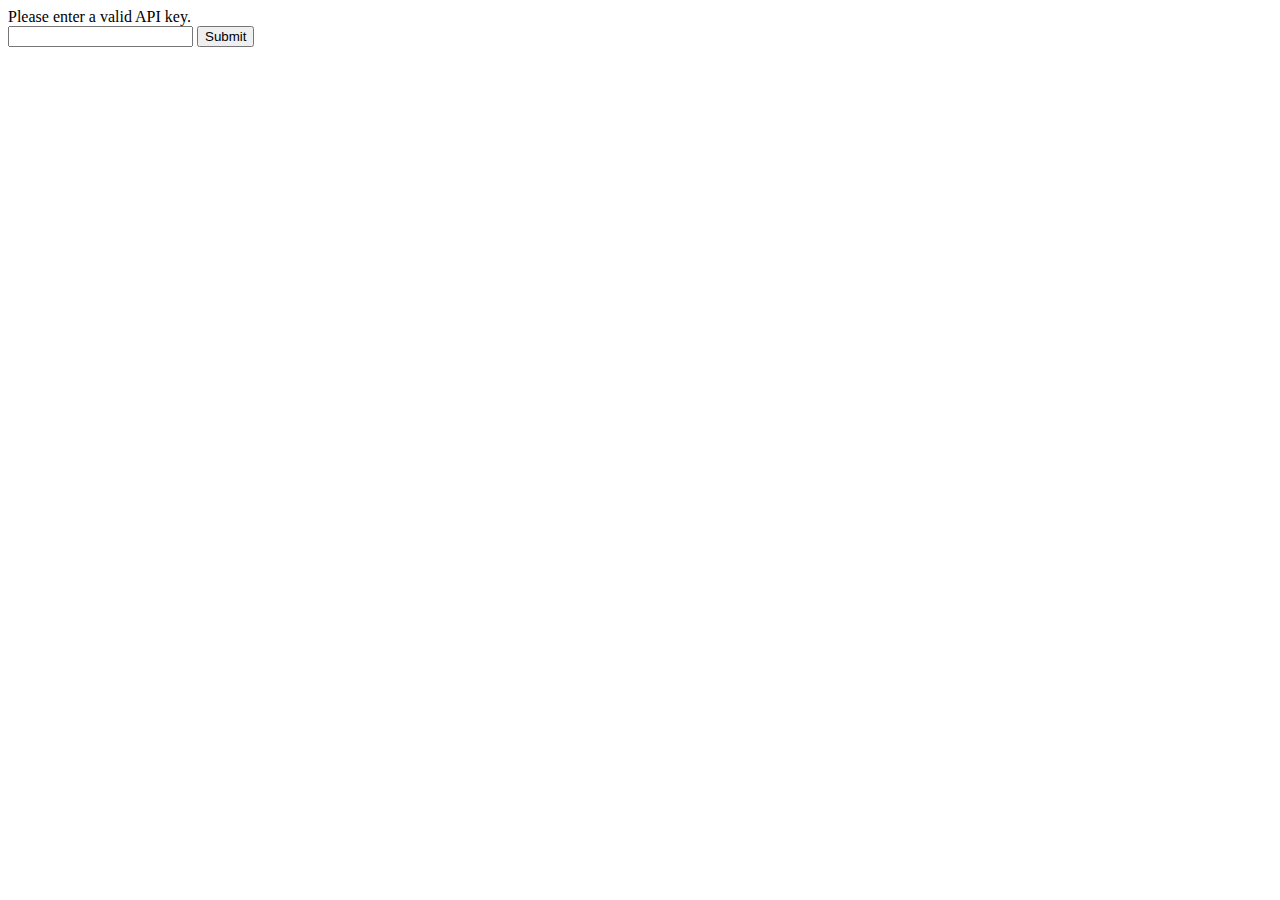
<file: index.html>
<html>
    <head>
        <meta charset="UTF-8">
        <title></title>
        <link rel="stylesheet" href="style.css">
    </head>
    <body onload ="fetchContacts()">
        <div id="table">Contacts loading...</div>
        <button id="refresh" type="button">Refresh</button>
        <button id="addContact"type="button">Add Contacts</button>

        <script src="config.js"></script>
        <script>
         document.getElementById("refresh").addEventListener('click',fetchContacts);
         document.getElementById("addContact").addEventListener('click',addContact);
           
         function  fetchContacts(){

                fetch (rootPath + "controller/get-contacts/")
                .then(function(response){
                    return response.json();
                })

                    .then(function(data){
                       displayOutput(data);
                       console.log(data);
                    })
                    }
                function displayOutput(data){
                    output ="<table>";
                    
                    for (a  in data){
                        output  +=`

                        <tr onclick="editContact(${data[a].id})">
                            <td><img src="${rootPath}controller/uploads/${data[a].avatar}"/></td>
                            <td><h5>${data[a].firstname} </h5></td>
                            <td><h5>${data[a].lastname} </h5></td>
                        </tr>
                        `
                    
  
                     }
                     output +="</table>";
                     document.getElementById("table").innerHTML = output; 
                     
                     
                }
            
                function addContact(){
                    window.open("add-contact.html","_self");
                }
            
                function editContact(id){
                    window.open("edit-contact.html?id="+id,"_self");
                }

        </script>

    </body>
</html>
</file>
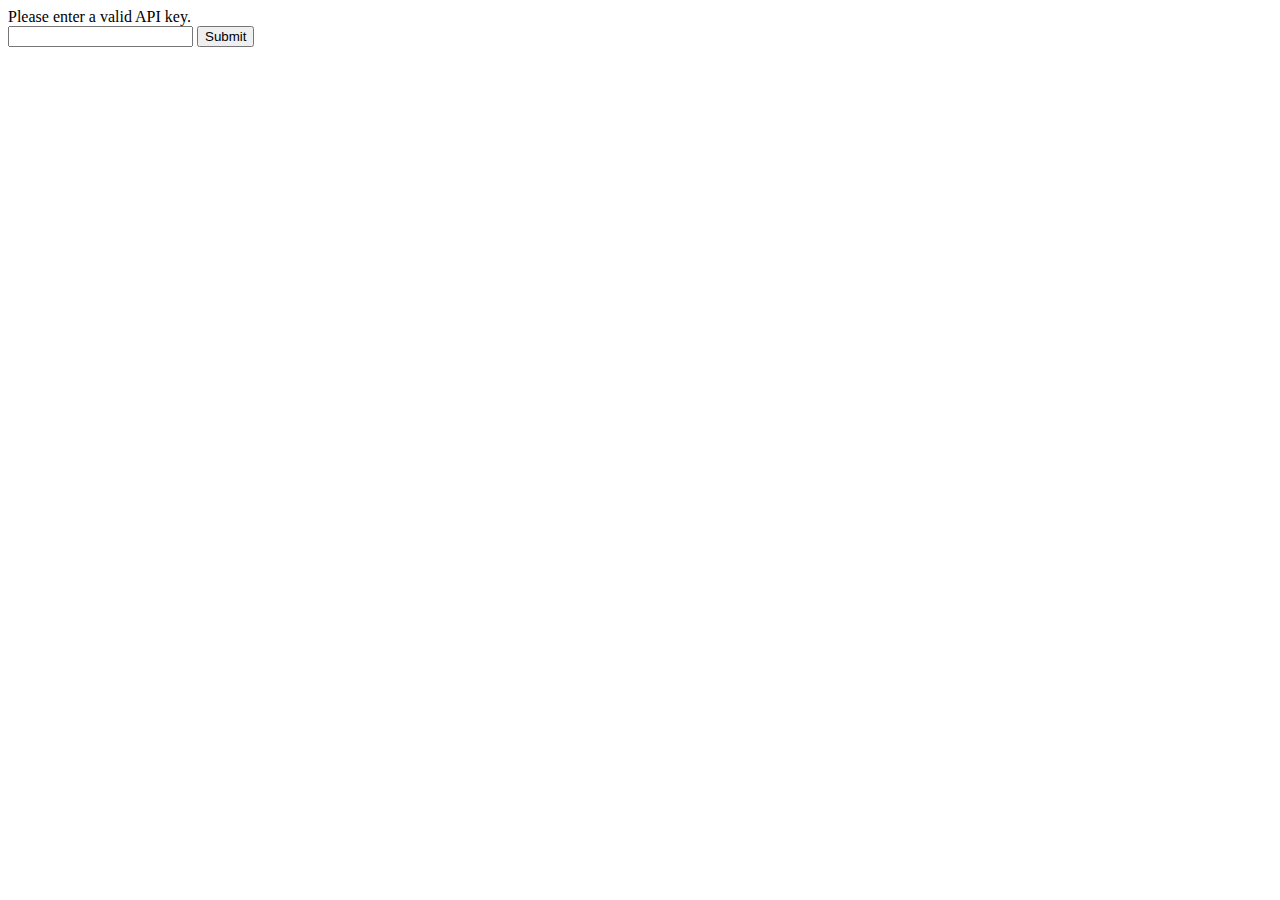
<file: add-contact.html>
<html>
    <head>
        <meta charset="UTF-8">
    </head>

<body>
    <br/>
    <form id="editForm">
        <label for="firstname">First name</label>
        <input type="text" name="firstname" id="firstname"><br/>
        <label for="lastname">Last name</label>
        <input type="text" name="lastname" id="lastname"><br/>
        <label for="mobile">Mobile</label>
        <input type="text" name="mobile" id="mobile"><br/>
        <label for="email">Email</label>
        <input type="text" name="email" id="email"><br/>
        <label for="avatar">Select a file</label><br/>
        <input type="file" name="avatar"= id="avatar"><br/>
        <button type="submit" id="submitForm">Sumbit</button>


    </form>
    <br/>
    <button id="homeLink" type="button">Home</button>
    
    <script src="config.js"></script>
    <script>

        document.getElementById("submitForm").addEventListener('click',submitForm);
        document.getElementById("homeLink").addEventListener('click',homeLink);

        function submitForm(e){
            e.preventDefault();

            const form= new FormData(document.querySelector('#editForm'));        
            form.append('apiKey',apiKey);

            fetch(rootPath +'controller/insert-contact/', {      
                method:'POST',
                headers:{'Accept':'application/json,*.*'},
                body:form

            })
            .then(function(response){
                return response.text();
            })
            .then(function(data){
                if(data=="1"){
                    alert("Contact added.");
                    homeLink();
                }else{
                    alert(data);
                    homeLink();
                }

            })
    }
    function homeLink(){
        window.open("index.html","_self");
    }

    </script>

</body>
    </html>
</file>
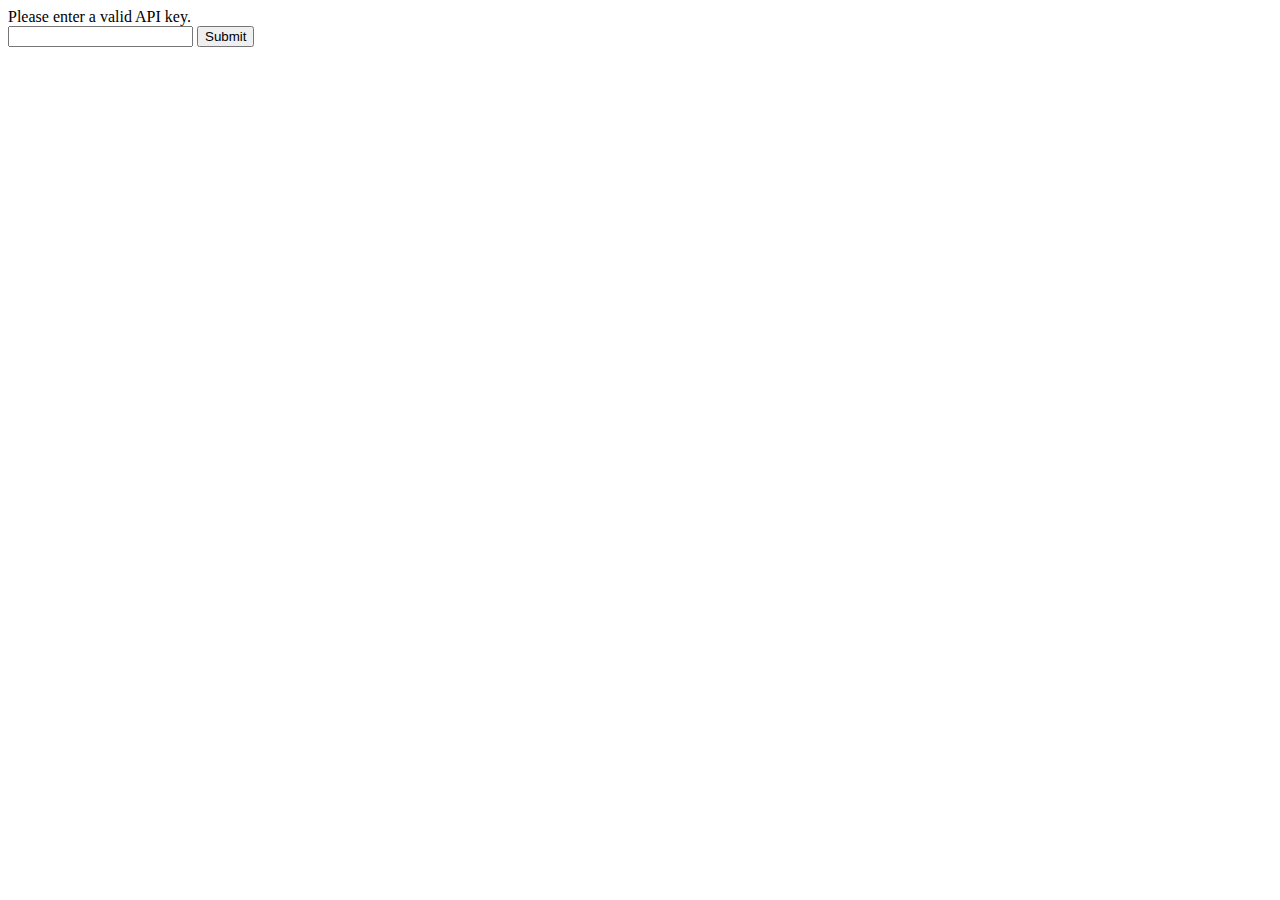
<file: edit-contact.html>
<html>
    <head>
        <meta charset="UTF-8">
        <title></title>
        

        <body onload="getContact()">
            <div id="avatarImage"></div>
            <form id="editForm">
                <label for="firstname">First name</label>
                <input type="text" name="firstname" id="firstname" readonly><br/>
                <label for="lastname">Lastname</label>
                <input type="text"name="lastname"id="lastname"readonly><br/>
                <label for="mobile">Mobile</label>
                <input type="text"name="mobile"id="mobile"readonly><br/>
                <label for="email">Email</label>
                <input type="text"name="email"id="email"readonly><br/>
                <label for="avatar" id ="avatarLabel"hidden>Change profile image</label><br/>
                <input type="file"name="avatar"id="avatar"hidden><br/>
                <input type="file"name="avatar"id="avatar"hidden><br/>
                <br/>
                <button type="submit"id="submitForm" hidden>Submit</button>

            </form>
            <br/><br/>
            <button id="homeLink"type="button">Home</button>
            <button id="editContact"type="button">Edit</button>
            <button id="deleteContact"type="button">Delete</button>

            <script src="config.js"></script>
            <script>
                var id=getId(); 
                document.getElementById("homeLink").addEventListener('click',homeLink);
                document.getElementById("editContact").addEventListener('click',editContact);
                document.getElementById("submitForm").addEventListener('click',submitForm);
                document.getElementById("deleteContact").addEventListener('click',deleContact);
                
             

                function getId(){
                    var url=window.location.href;
                    var pos= url.search("=");
                    var id=url.slice(pos+1);
                    return id;
                }

                function getContact(){
                    fetch(rootPath +'controller/get-contacts/?id='+id)
                    .then(function(response){
                        return response.json();
                    })
                    .then(function(data){
                        displayOutput(data);
                       
                    })
                }


                function homeLink(){
                    window.open("index.html","_self");
                }

                function displayOutput(data){
                    avatarImg = `
                    <img src="${rootPath}/controller/uploads/${data[0].avatar}" width="200"/>`;
                    
                    document.getElementById("avatarImage").innerHTML = avatarImg;
                    document.getElementById("firstname").value= data[0].firstname;
                    document.getElementById("lastname").value= data[0].lastname;
                    document.getElementById("mobile").value= data[0].mobile;
                    document.getElementById("email").value= data[0].email;
                    document.getElementById("avatar").value= data[0].avatar;
                
                }
                function editContact(){
                    document.getElementById("firstname").readOnly= false;
                    document.getElementById("lastname").readOnly= false;
                    document.getElementById("mobile").readOnly= false;
                    document.getElementById("email").readOnly= false;
                    document.getElementById("avatar").hidden= false;
                    document.getElementById("submitForm").hidden= false;
                }

                function submitForm(e){
                    e.preventDefault();


                    const form = new FormData(document.querySelector("#editForm"));
                    form.append('apiKey',apiKey);
                    form.append('id',id); 

                    fetch(rootPath +'controller/edit-contact/', {
                    method:'POST',
                    headers:{'Accept':'application/json,*.*'},
                    body:form
         }) 
                    .then(function(response){
                     return response.text();
           })
                    .then(function(data){
                    if(data=="1"){
                    alert("Contact edited.");
                    homeLink();
                    }else{
                    alert(data);
                     homeLink();
     }
      })
                }
                function deleContact(){
                    var confirmDelete =confirm("delete contact.Are you sure?");

                    if(confirmDelete == true){
                        fetch(rootPath+ 'controller/delete-contact/?id='+id)
                        .then(function(response){
                            return response.text();
                        })
                        .then(function(data){
                            if(data=="1"){
                                homeLink();
                                alert(data);

                            }
                        })
                    }
                }

              
              
            </script>



      </body>
</html>
</file>
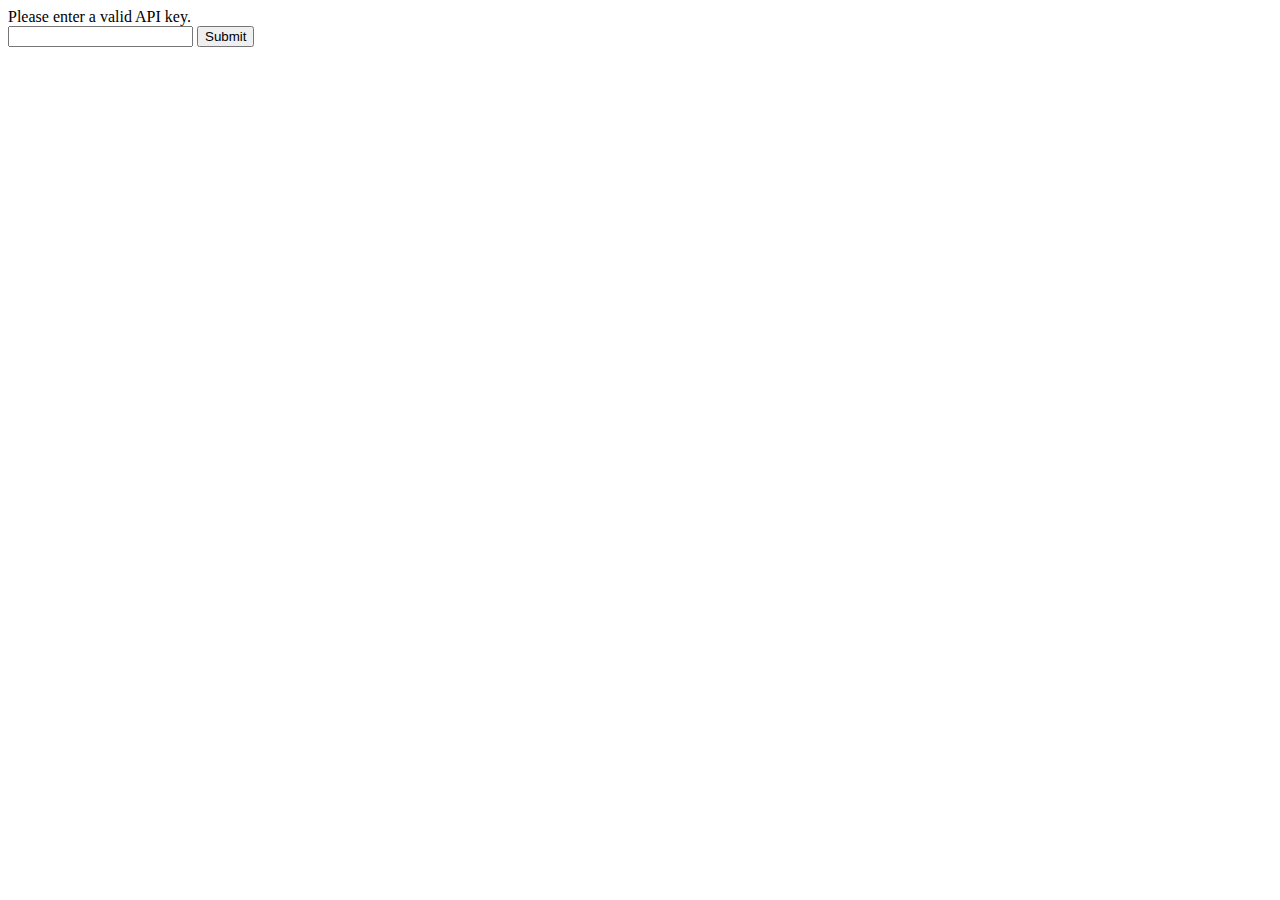
<file: enter-api-key.html>
<!DOCTYPE html>
<html>
    <head>
        <title>API Key</title>
        <meta charset="UTF-8">
    </head>
    <body>
        <div>Please enter a valid API key.</div>
        <form>
            <input type="text" id="apiKey" name="apiKey"/>
            <button id="submitApiKey" type="submit">Submit</button>
        </form>

        <script>
            let rootPath = "https://mysite.itvarsity.org/api/ContactBook/";
            document.getElementById("submitApiKey").addEventListener('click', setApiKey);
            function setApiKey(e) {
                e.preventDefault();

                let apiKey = document.getElementById("apiKey").value;
                fetch(rootPath + "controller/api-key/apiKey" + apiKey)
                .then(function(response) {
                    return response.text();
                })
                .then(function (data) {
                    if (data == "1") {
                        localStorage.setItem("apiKey", apiKey);
                        window.open("index.html", "_self");
                    } else {
                        alert(data + " Invalid API key entered!");
                    }
                });
            }
        </script>

                
        
           
   

    </body>
</html>
</file>
<file: style.css>
img{
    width:40px
}
</file>
